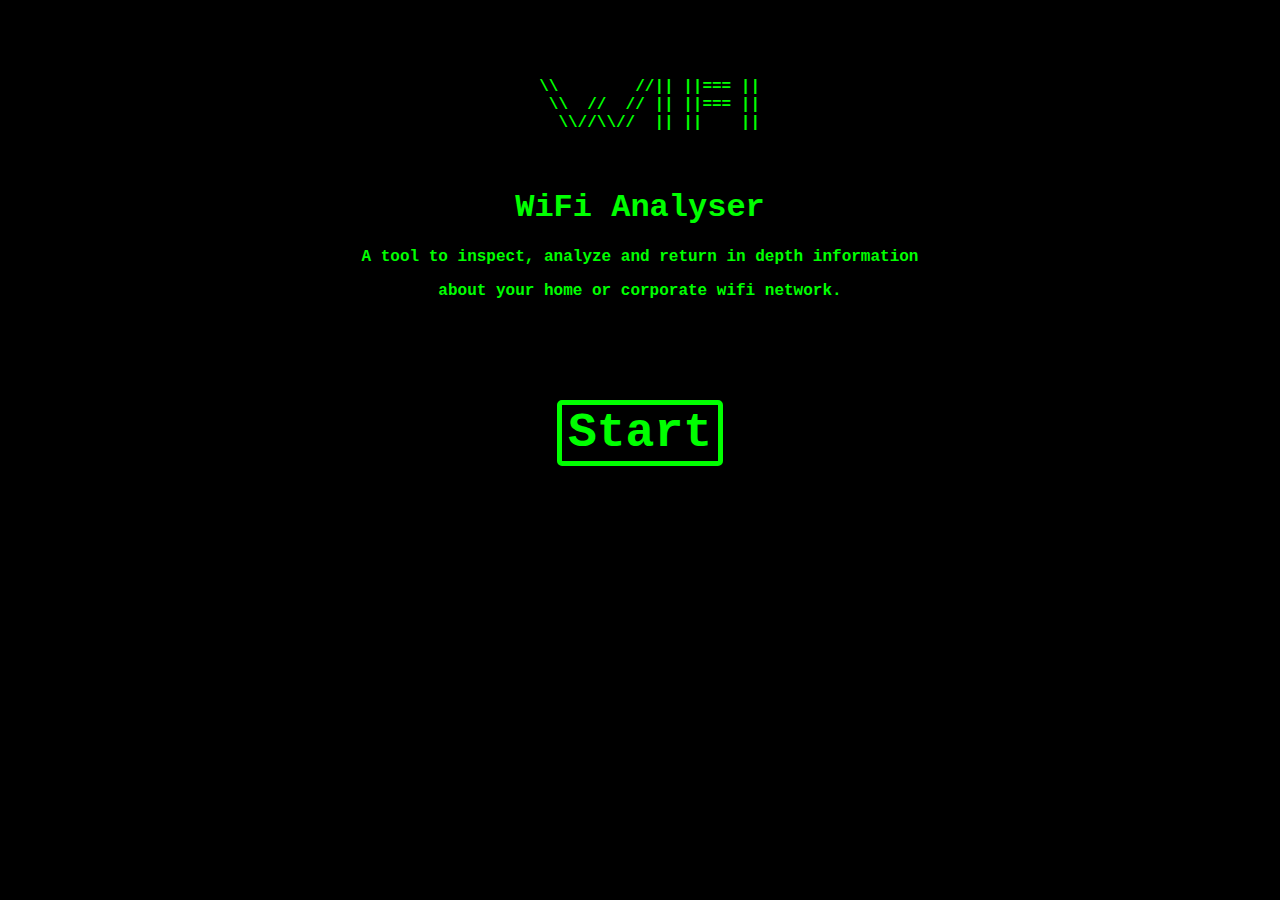
<file: index.html>
<!DOCTYPE html>
<html lang="en">

  <head>
    <meta charset="UTF-8">
    <title>Document</title>
    <link rel="stylesheet" href="stylesheet.css">
  </head>

  <body>
    <div id="start-screen" class="show">
      <pre>



  \\        //|| ||=== ||
   \\  //  // || ||=== ||
    \\//\\//  || ||    ||

    </pre>
      <h1>WiFi Analyser</h1>

      <p>A tool to inspect, analyze and return in depth information </p>
      <p>about your home or corporate wifi network.</p>
      <button id="start" href="app.html" target="blank">
        <a href="app.html" target="blank">Start</a></button>
    </div>


  </body>

</html>
</file>
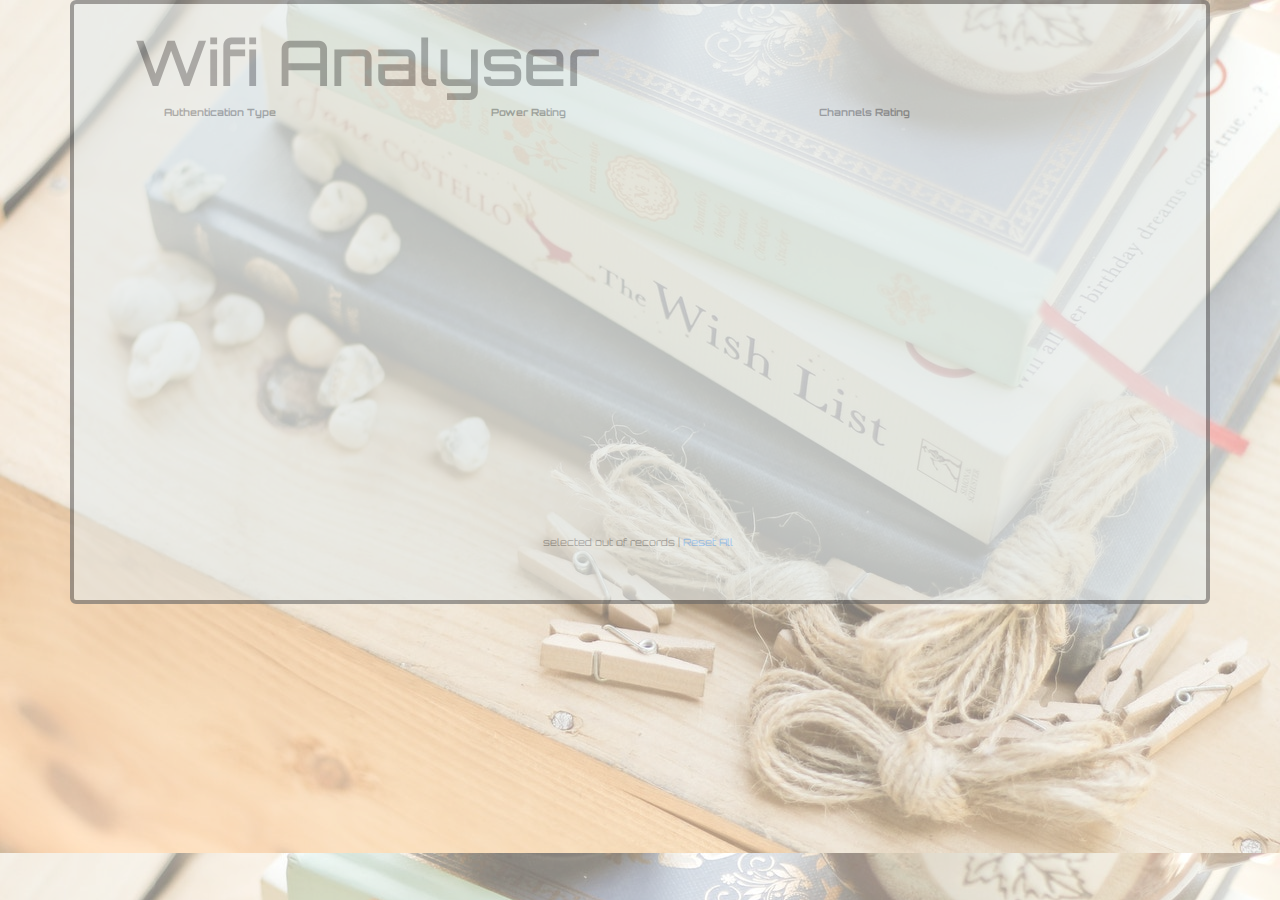
<file: app.html>
<!DOCTYPE html>
<html>
  <!-- node ./wifi/clean_csv.js > newdata.csv -->

  <head>
    <meta charset="utf-8">
    <meta name="viewport" content="width=device-width, initial-scale=1, maximum-scale=1, user-scalable=no">
    <title> Wifi Analyser</title>
    <link rel="stylesheet" href="dc.css">
    <link rel="stylesheet" href="https://maxcdn.bootstrapcdn.com/bootstrap/3.3.7/css/bootstrap.min.css">

    <link href="https://fonts.googleapis.com/css?family=Orbitron|VT323" rel="stylesheet">

    <link rel="stylesheet" href="https://cdnjs.cloudflare.com/ajax/libs/twitter-bootstrap/4.0.0-beta/css/bootstrap.css">
    <link rel="stylesheet" href="https://cdn.datatables.net/1.10.16/css/dataTables.bootstrap4.min.css">

    <script src="https://code.jquery.com/jquery-2.2.4.min.js" integrity="sha256-BbhdlvQf/xTY9gja0Dq3HiwQF8LaCRTXxZKRutelT44=" crossorigin="anonymous"></script>
  </head>

  <body>

    <div class="container">
      <div class="row jumbotron">
        <!-- <div class="title"> -->
        <h1 class="title">Wifi Analyser</h1>
        <!-- </div> -->


        <!-- Charts Div -->

        <div class="container one">
          <div class="auth col-xs-6 col-md-4">
            <strong>Authentication Type</strong>
            <span class="reset" style="display: none;">Selected: <span class="filter"></span></span>
            <a class="reset" href="javascript:authChart.filterAll();dc.redrawAll();" style="display: none;">reset</a>

            <div class="clearfix"></div>

          </div>

          <div class="power col-xs-6 col-md-4">
            <strong>Power Rating</strong>
            <span class="reset" style="display: none;">Selected: <span class="filter"></span></span>
            <a class="reset" href="javascript:powerChart.filterAll();dc.redrawAll();" style="display: none;">reset</a>

            <div class="clearfix"></div>
          </div>

          <div class="channel col-xs-6 col-md-4">
            <strong>Channels Rating</strong>
            <span class="reset" style="display: none;">Selected: <span class="filter"></span></span>
            <a class="reset" href="javascript:channelChart.filterAll();dc.redrawAll();" style="display: none;">reset</a>

            <div class="clearfix"></div>
          </div>
        </div>

        <div class="container two">
          <div class="table ">
            <div class="dc-data-count">
              <span class="filter-count"></span> selected out of <span class="total-count"></span> records | <a href="javascript:dc.filterAll(); dc.renderAll();">Reset All</a>

              <!-- Small modal -->
              <!-- <button type="button" data-toggle="modal" data-target="#myModal">Launch modal</button>

            <div class="modal fade bs-example-modal-sm" tabindex="-1" role="dialog" aria-labelledby="mySmallModalLabel">
              <div class="modal-dialog modal-sm" role="document">
                <div class="modal-content">
                  ..open.
                </div>
              </div>
            </div> -->
              <!-- Small modal -->
              <!-- <table class="table table-striped table-hover dc-data-table"> -->
              <table id="example" class="table table-striped table-bordered table-hover dc-data-table">
              </table>
            </div>
          </div>

        </div>
      </div>


      <script src="crossfilter.js"></script>
      <script src="d3.js"></script>
      <script src="dc.js"></script>
      <script src="app.js"></script>


  </body>

</html>
</file>
<file: stylesheet.css>
* {
  font-family: "Courier New";
  font-weight: bold;
  color: #00FF00;
}

body {
  background: black;
}

a {
  text-decoration: none;
}

#start-screen {
  text-align: center;
  overflow: hidden;
}

.show {
  max-height: 1000px;
  transition-duration: 1s;
  display: block;
}

.hide {
  max-height: 0;
  overflow: hidden;
  transition-duration: 1s;
}

#start {
  background-color: black;
  border: 5px solid #00FF00;
  border-radius: 5px;
  font-size: 3em;
  display: block;
  margin: 100px auto;
}

#start:hover {
  cursor: pointer;
  background-color: #00FF00;
  color: black;
}

#start:active, #start:focus {
  outline: none;
}
</file>
<file: dc.css>
* {
  font-family: 'Orbitron', sans-serif;
}

html, body {
  background-image: url(pexels-photo-246521.jpeg);
  background-size: cover;
  opacity: 60%;
  background-color: #e6f2ff !important;
}

h1 {
  display: flex;
  justify-content: center;
  margin-top: -20px !important;
}

.container.one {
  padding-bottom: 15px;
}

.jumbotron {
  border: .4rem solid black;
  border-radius: .8rem;
  background-color: #d4dddc !important;
}

.auth, .power, .channel {
  width: 400px;
  height: 400px;
}

.table {
  margin: 0 auto;
  text-align: center;
  margin-left: 5px;
}

thead {
  font-family: ;
  font-weight: bolder;
  background-color: green;
}

tr {
  background-color: green;
}

.dc-table-column {
  font-family: Abel;
  font-size: 17px;
  border-top: 2px solid #306 !important;
  background-color: rgba(191, 210, 246, 0.78);
}

.dc-table-label {
  font-weight: bold;
  background-color: gray;
}

.dc-chart path.dc-symbol, .dc-legend g.dc-legend-item.fadeout {
  fill-opacity: 0.5;
  stroke-opacity: 0.5;
}

div.dc-chart {
  /*float: center;*/
  justify-content: center;
  align-items: center;
}

.dc-chart rect.bar {
  stroke: none;
  cursor: pointer;
}

.dc-chart rect.bar:hover {
  fill-opacity: .5;
}

.dc-chart rect.deselected {
  stroke: none;
  fill: #ccc;
}

.dc-chart .pie-slice {
  fill: #fff;
  font-size: 12px;
  cursor: pointer;
}

.dc-chart .pie-slice.external {
  fill: #000;
}

.dc-chart .pie-slice :hover, .dc-chart .pie-slice.highlight {
  fill-opacity: .8;
}

.dc-chart .pie-path {
  fill: none;
  stroke-width: 2px;
  stroke: #000;
  opacity: 0.4;
}

.dc-chart .selected path, .dc-chart .selected circle {
  stroke-width: 3;
  stroke: #ccc;
  fill-opacity: 1;
}

.dc-chart .deselected path, .dc-chart .deselected circle {
  stroke: none;
  fill-opacity: .5;
  fill: #ccc;
}

.dc-chart .axis path, .dc-chart .axis line {
  fill: none;
  stroke: #000;
  shape-rendering: crispEdges;
}

.dc-chart .axis text {
  font: 10px sans-serif;
}

.dc-chart .grid-line, .dc-chart .axis .grid-line, .dc-chart .grid-line line, .dc-chart .axis .grid-line line {
  fill: none;
  stroke: #ccc;
  opacity: .5;
  shape-rendering: crispEdges;
}

.dc-chart .brush rect.background {
  z-index: -999;
}

.dc-chart .brush rect.extent {
  fill: #4682b4;
  fill-opacity: .125;
}

.dc-chart .brush .resize path {
  fill: #eee;
  stroke: #666;
}

.dc-chart path.line {
  fill: none;
  stroke-width: 1.5px;
}

.dc-chart path.area {
  fill-opacity: .3;
  stroke: none;
}

.dc-chart path.highlight {
  stroke-width: 3;
  fill-opacity: 1;
  stroke-opacity: 1;
}

.dc-chart g.state {
  cursor: pointer;
}

.dc-chart g.state :hover {
  fill-opacity: .8;
}

.dc-chart g.state path {
  stroke: #fff;
}

.dc-chart g.deselected path {
  fill: #808080;
}

.dc-chart g.deselected text {
  display: none;
}

.dc-chart g.row rect {
  fill-opacity: 0.8;
  cursor: pointer;
}

.dc-chart g.row rect:hover {
  fill-opacity: 0.6;
}

.dc-chart g.row text {
  fill: #260C0C;
  font-size: 12px;
  cursor: pointer;
}

.dc-chart g.dc-tooltip path {
  fill: none;
  stroke: #808080;
  stroke-opacity: .8;
}

.dc-chart g.county path {
  stroke: #fff;
  fill: none;
}

.dc-chart g.debug rect {
  fill: #00f;
  fill-opacity: .2;
}

.dc-chart g.axis text {
  -webkit-touch-callout: none;
  -webkit-user-select: none;
  -khtml-user-select: none;
  -moz-user-select: none;
  -ms-user-select: none;
  user-select: none;
  pointer-events: none;
}

.dc-chart .node {
  font-size: 0.7em;
  cursor: pointer;
}

.dc-chart .node :hover {
  fill-opacity: .8;
}

.dc-chart .bubble {
  stroke: none;
  fill-opacity: 0.6;
}

.dc-chart .highlight {
  fill-opacity: 1;
  stroke-opacity: 1;
}

.dc-chart .fadeout {
  fill-opacity: 0.2;
  stroke-opacity: 0.2;
}

.dc-chart .box text {
  font: 10px sans-serif;
  -webkit-touch-callout: none;
  -webkit-user-select: none;
  -khtml-user-select: none;
  -moz-user-select: none;
  -ms-user-select: none;
  user-select: none;
  pointer-events: none;
}

.dc-chart .box line, .dc-chart .box circle {
  fill: #fff;
}

.dc-chart .box rect, .dc-chart .box line, .dc-chart .box circle {
  stroke: #000;
  stroke-width: 1.5px;
}

.dc-chart .box .center {
  stroke-dasharray: 3, 3;
}

.dc-chart .box .outlier {
  fill: none;
  stroke: #ccc;
}

.dc-chart .box.deselected {
  opacity: 0.5;
}

.dc-chart .box.deselected .box {
  fill: #ccc;
}

.dc-chart .symbol {
  stroke: none;
}

.dc-chart .heatmap .box-group.deselected rect {
  stroke: none;
  fill-opacity: 0.5;
  fill: #ccc;
}

.dc-chart .heatmap g.axis text {
  pointer-events: all;
  cursor: pointer;
}

.dc-chart .empty-chart .pie-slice {
  cursor: default;
}

.dc-chart .empty-chart .pie-slice path {
  fill: #fee;
  cursor: default;
}

.dc-chart circle.dot {
  stroke: none;
}

.dc-data-count {
  /*float: right;*/
  margin-top: 15px;
  margin-right: 15px;
}

.dc-data-count .filter-count, .dc-data-count .total-count {
  color: #3182bd;
  font-weight: bold;
}

.dc-legend {
  font-size: 10px;
}

.dc-legend .dc-legend-item {
  cursor: pointer;
}

.dc-hard .number-display {
  float: none;
}
</file>
